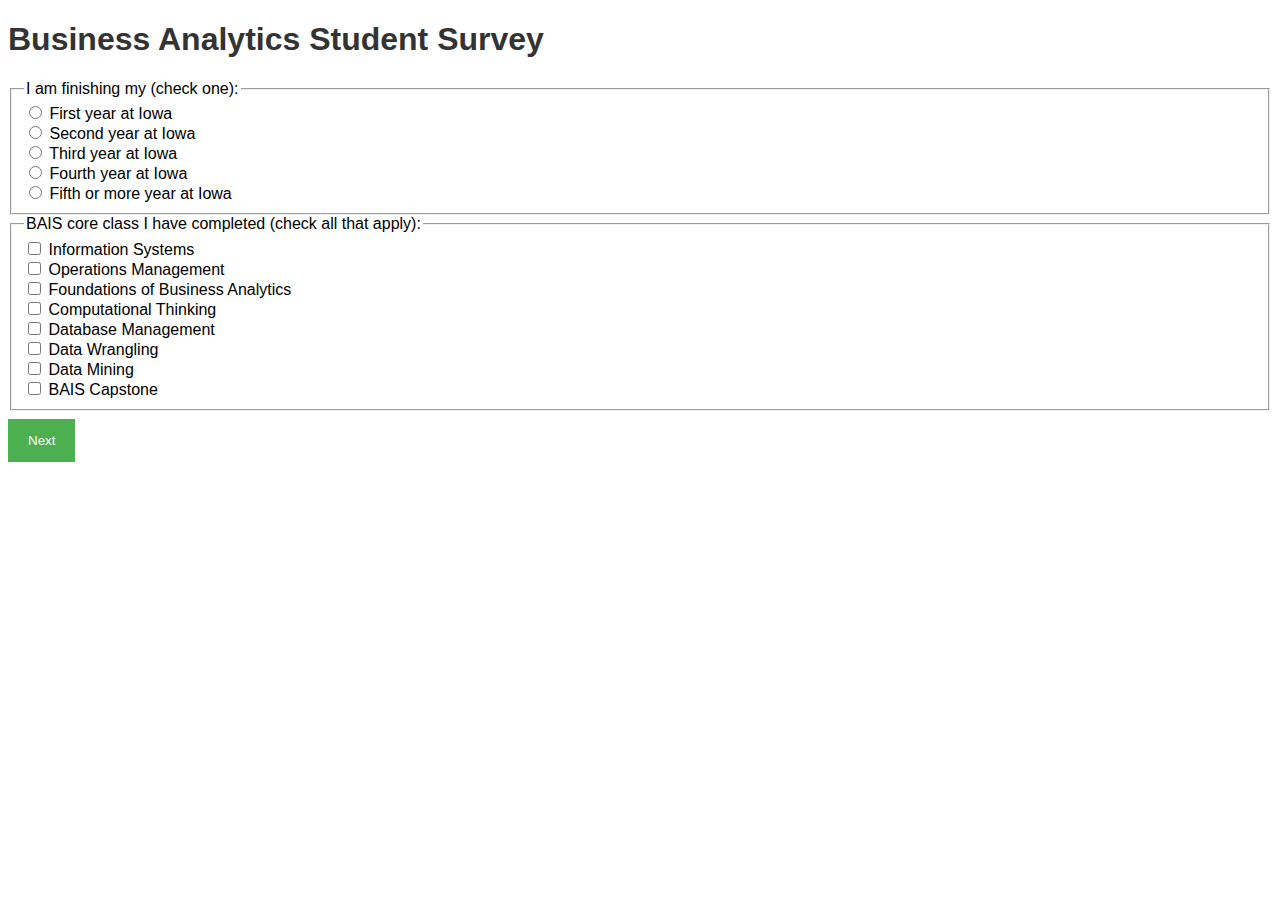
<file: jfarrelly_p2.html>
<!DOCTYPE html>
<html lang="en">
<head>
    <meta charset="UTF-8">
    <meta name="viewport" content="width=device-width, initial-scale=1.0">
    <title>Page 2 - Student Survey</title>
    <link rel="stylesheet" href="styles.css">
</head>
<body>
    <h1>Business Analytics Student Survey</h1>
    <form action="jfarrelly_p3.html">
        <fieldset>
            <legend>I am finishing my (check one):</legend>
            <input type="radio" id="first-year" name="year" value="first">
            <label for="first-year">First year at Iowa</label><br>
            <input type="radio" id="second-year" name="year" value="second">
            <label for="second-year">Second year at Iowa</label><br>
            <input type="radio" id="third-year" name="year" value="third" required>
            <label for="third-year">Third year at Iowa</label><br>
            <input type="radio" id="fourth-year" name="year" value="fourth">
            <label for="fourth-year">Fourth year at Iowa</label><br>
            <input type="radio" id="fifth-year" name="year" value="fifth">
            <label for="fifth-year">Fifth or more year at Iowa</label>
        </fieldset>
        <fieldset>
            <legend>BAIS core class I have completed (check all that apply):</legend>
            <input type="checkbox" id="info-systems" name="class" value="info-systems">
            <label for="info-systems">Information Systems</label><br>
            <input type="checkbox" id="operations" name="class" value="operations">
            <label for="operations">Operations Management</label><br>
            <input type="checkbox" id="foundations" name="class" value="foundations">
            <label for="foundations">Foundations of Business Analytics</label><br>
            <input type="checkbox" id="computational-thinking" name="class" value="computational-thinking">
            <label for="computational-thinking">Computational Thinking</label><br>
            <input type="checkbox" id="database-management" name="class" value="database-management">
            <label for="database-management">Database Management</label><br>
            <input type="checkbox" id="data-wrangling" name="class" value="data-wrangling">
            <label for="data-wrangling">Data Wrangling</label><br>
            <input type="checkbox" id="data-mining" name="class" value="data-mining">
            <label for="data-mining">Data Mining</label><br>
            <input type="checkbox" id="bais-capstone" name="class" value="bais-capstone">
            <label for="bais-capstone">BAIS Capstone</label><br>
        </fieldset>
        <input type="submit" value="Next">
    </form>
</body>
</html>
</file>
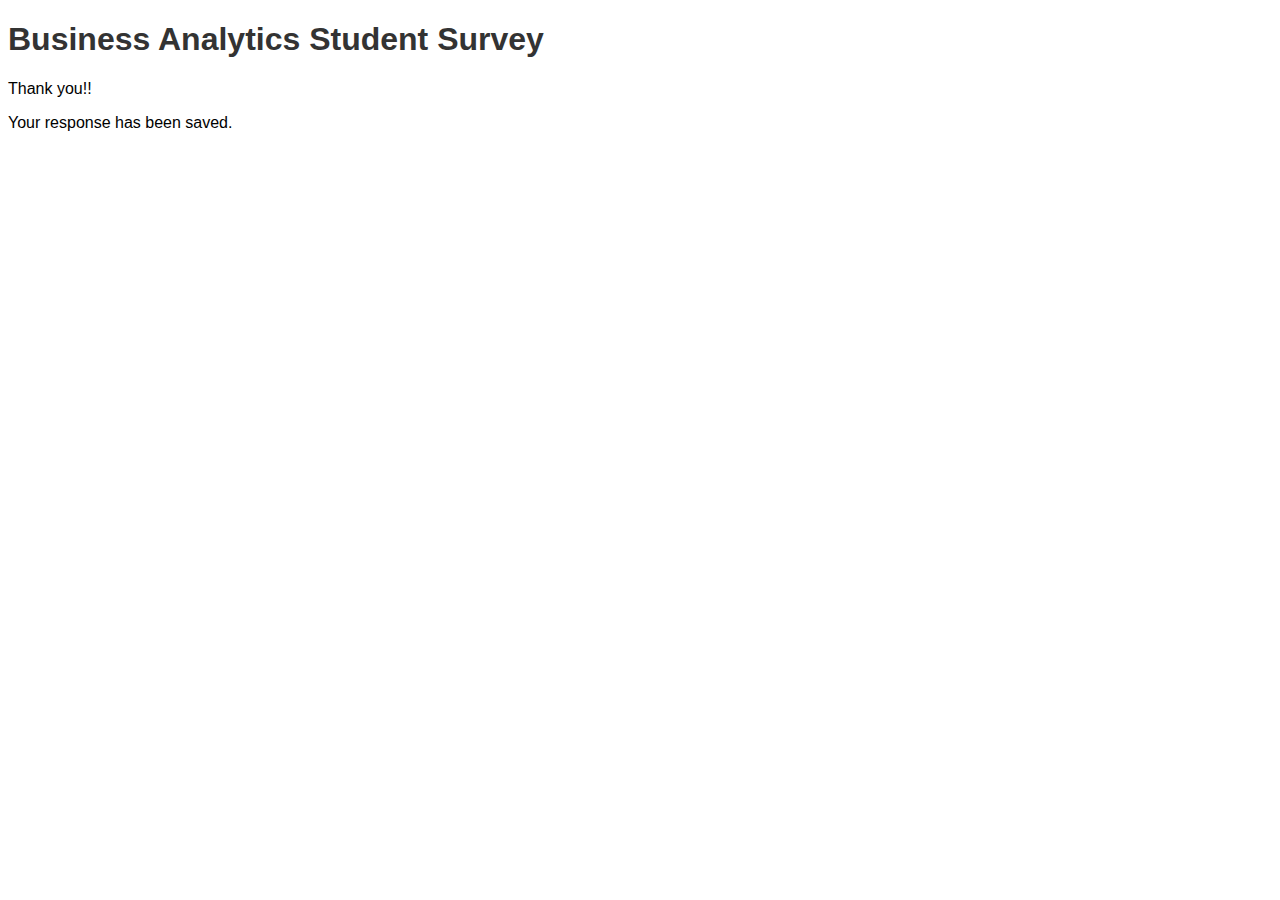
<file: jfarrelly_ty.html>
<!DOCTYPE html>
<html lang="en">
<head>
    <meta charset="UTF-8">
    <meta name="viewport" content="width=device-width, initial-scale=1.0">
    <title>Thank You - Student Survey</title>
    <link rel="stylesheet" href="styles.css">
</head>
<body>
    <h1>Business Analytics Student Survey</h1>
    <p>Thank you!!</p>
    <p>Your response has been saved.</p>
</body>
</html>
</file>
<file: styles.css>
body {
    font-family: 'Open Sans', sans-serif;
}

h1 {
    color: #333;
}

button, input[type=submit] {
    background-color: #4CAF50;
    color: white;
    padding: 14px 20px;
    margin: 8px 0;
    border: none;
    cursor: pointer;
}

button:hover, input[type=submit]:hover {
    background-color: #45a049;
}

input[type=text], select {
    width: 100%;
    padding: 12px 20px;
    margin: 8px 0;
    display: inline-block;
    border: 1px solid #ccc;
    border-radius: 4px;
    box-sizing: border-box;
}

.tooltip {
    position: relative;
    display: inline-block;
}

.tooltip .tooltiptext {
    visibility: hidden;
    width: 220px; /* Adjust width as necessary */
    background-color: black; /* Darker background for better contrast */
    color: #ffffff; /* White text for better readability */
    text-align: center;
    border-radius: 6px;
    padding: 10px 15px; /* Adequate padding for text */
    position: absolute;
    z-index: 1;
    bottom: 125%; /* Adjust as needed to position tooltip */
    left: 50%;
    margin-left: -110px; /* Half of width to center the tooltip */
    font-size: 0.9rem; /* Adjust font size for readability */
    
    /* Adding box-shadow for better visual separation */
    box-shadow: 0px 0px 10px 0px rgba(0,0,0,0.75);
    
    /* Fading effect */
    opacity: 0;
    transition: opacity 0.3s;
}

.tooltip:hover .tooltiptext {
    visibility: visible;
    opacity: 1;
}


.fontawesome {
    font-size: 1.15rem;
    color: #333333;
 }
 
 .tooltip {
     position: relative;
     display: inline-block;
 }
 
 .tooltip .tooltiptext {
     visibility: hidden;
     width: 200px;
     background-color: #333;
     color: #fff;
     text-align: center;
     border-radius: 6px;
     padding: 5px 0;
     
     /* Position the tooltip */
     position: absolute;
     z-index: 1;
     bottom: 100%;
     left: 50%;
     margin-left: -100px;
     
     /* Fades in the tooltip */
     opacity: 0;
     transition: opacity 0.3s;
 }
 
 .tooltip:hover .tooltiptext {
     visibility: visible;
     opacity: 1;
 }
.survey-image {
    width: 100%; /* Reduce the width of the image to 50% of its container */
    max-width: 200px; /* Set a max-width to ensure the image is not too large on bigger screens */
    height: auto; /* Maintain the aspect ratio */
    display: block; /* Display block to apply margin auto */
    margin: 20px auto; /* Center the image horizontally */
    border-radius: 8px; /* Optional: add a border-radius for rounded corners */
}
</file>
